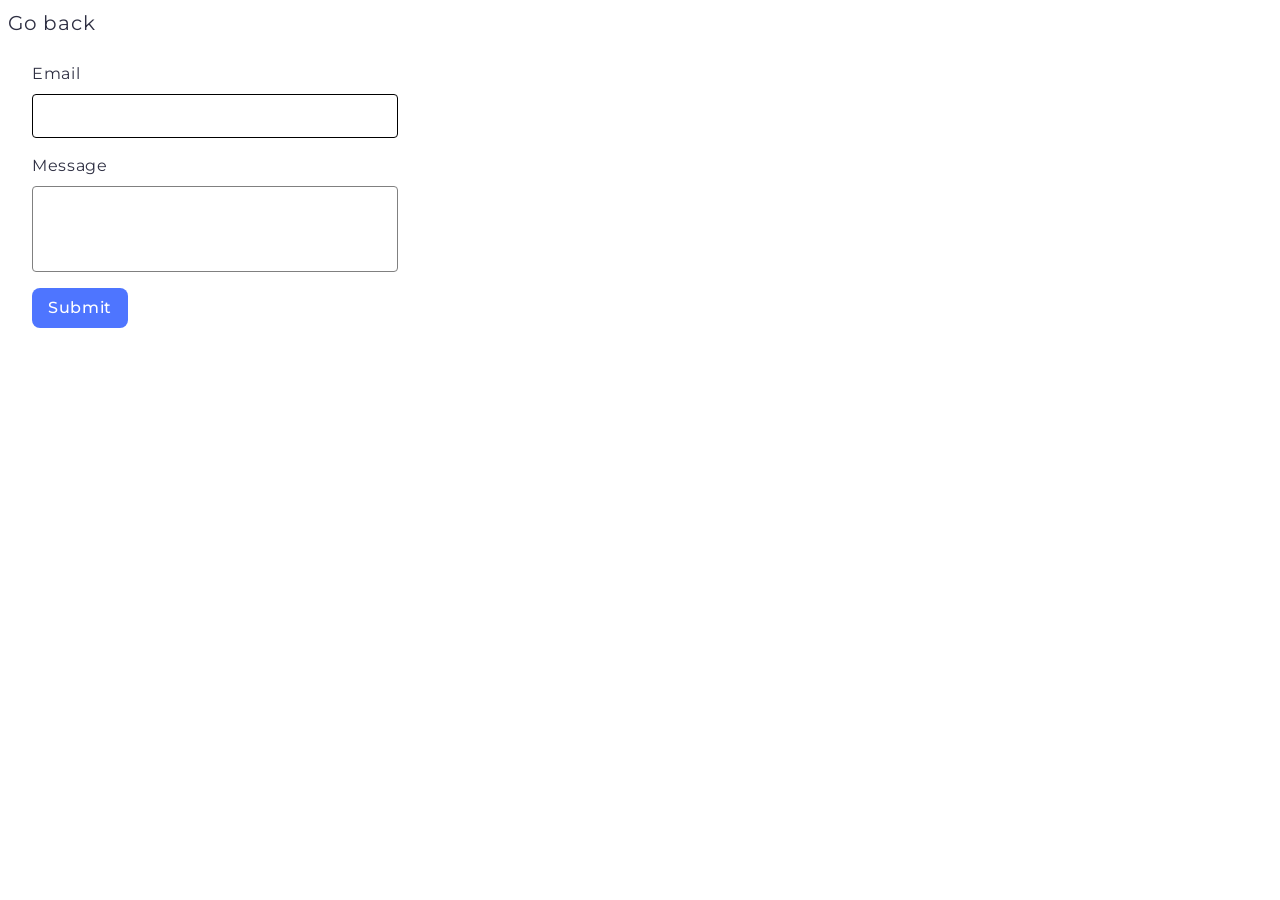
<file: src/2-form.html>
<!DOCTYPE html>
<html lang="en">
  <head>
    <meta charset="UTF-8" />
    <meta name="viewport" content="width=device-width, initial-scale=1.0" />
    <title>Form</title>
    <link rel="preconnect" href="https://fonts.googleapis.com" />
    <link rel="preconnect" href="https://fonts.gstatic.com" crossorigin />
    <link
      href="https://fonts.googleapis.com/css2?family=Montserrat:wght@400;500&display=swap"
      rel="stylesheet"
    />
    <link rel="stylesheet" href="./css/styles.css" />
  </head>
  <body>
    <p><a href="./index.html" class="nav-link">Go back</a></p>

    <form class="feedback-form" autocomplete="off">
      <label>
        Email
        <input type="email" name="email" autofocus />
      </label>
      <label>
        Message
        <textarea name="message" rows="8"></textarea>
      </label>
      <button type="submit">Submit</button>
    </form>

    <script type="module" src="./js/2-form.js"></script>
  </body>
</html>
</file>
<file: src/css/styles.css>
/* Reset styles */
h1,
h2,
h3,
h4,
h5,
h6,
p {
  margin: 0;
}

ul {
  margin: 0;
  padding: 0;
  list-style: none;
}

a {
  color: currentColor;
  text-decoration: none;
}

button {
  cursor: pointer;
}

.nav-link {
  color: #2e2f42;
  font-family: Montserrat;
  font-size: 20px;
  font-weight: 400;
  line-height: 1.5;
  letter-spacing: 0.04em;
}
.nav-link:hover,
.nav-link:focus {
  color: #4e75ff;
  text-decoration: underline;
}

/* ===================== GALLERY ========================== */
.gallery {
  background-color: #fff;
  width: auto;
  margin: 0 auto;
  padding: 24px 156px;
  display: flex;
  flex-wrap: wrap;
  gap: 24px;
}
img {
  display: block;
  width: 100%;
  background: url(<path-to-image>), lightgray 0px -30px / 100% 180% no-repeat;
}

li {
  list-style: none;
  width: calc((100% - 48px) / 3);
}
.gallery-image:hover {
  transform: scale(1.04);
}
/* ===================== FORM ========================== */
.feedback-form {
  display: inline-flex;
  padding: 24px;
  flex-direction: column;
  align-items: flex-start;
  gap: 16px;
  border-radius: 8px;
  background: #fff;
  padding: 24px;
}
.feedback-form > label {
  display: flex;
  flex-direction: column;
  align-items: flex-start;
  gap: 8px;
  color: #2e2f42;
  font-family: Montserrat;
  font-size: 16px;
  font-weight: 400;
  line-height: 1.5;
  letter-spacing: 0.04em;
}
.feedback-form > label > input {
  width: 360px;
  height: 40px;
  flex-shrink: 0;
  border-radius: 4px;
  border: 1px solid #808080;
  color: #2e2f42;
  font-family: Montserrat;
  font-size: 16px;
  font-style: normal;
  font-weight: 400;
  line-height: 24px; /* 150% */
  letter-spacing: 0.64px;
  outline: transparent;
  transition: border-color 250ms cubic-bezier(0.4, 0, 0.2, 1);
}
.feedback-form > label > input:hover,
.feedback-form > label > input:focus,
.feedback-form > label > textarea:hover,
.feedback-form > label > textarea:focus {
  border: 1px solid #000000;
}
.feedback-form > label > input:active,
.feedback-form > label > textarea:active {
  border: 1px solid #2e2f42;
}

.feedback-form > label > textarea {
  width: 360px;
  height: 80px;
  flex-shrink: 0;
  border-radius: 4px;
  border: 1px solid #808080;
  resize: none;
  color: #2e2f42;
  font-family: Montserrat;
  font-size: 16px;
  font-style: normal;
  font-weight: 400;
  line-height: 24px; /* 150% */
  letter-spacing: 0.64px;
  outline: transparent;
  transition: border-color 250ms cubic-bezier(0.4, 0, 0.2, 1);
}
.feedback-form > button {
  border: none;
  display: flex;
  padding: 8px 16px;
  justify-content: center;
  align-items: center;
  gap: 10px;
  border-radius: 8px;
  background: #4e75ff;
  color: #fff;
  font-family: Montserrat;
  font-size: 16px;
  font-weight: 500;
  line-height: 1.5;
  letter-spacing: 0.04em;
}

.feedback-form > button:hover,
.feedback-form > button:focus {
  background: #6c8cff;
}
</file>
